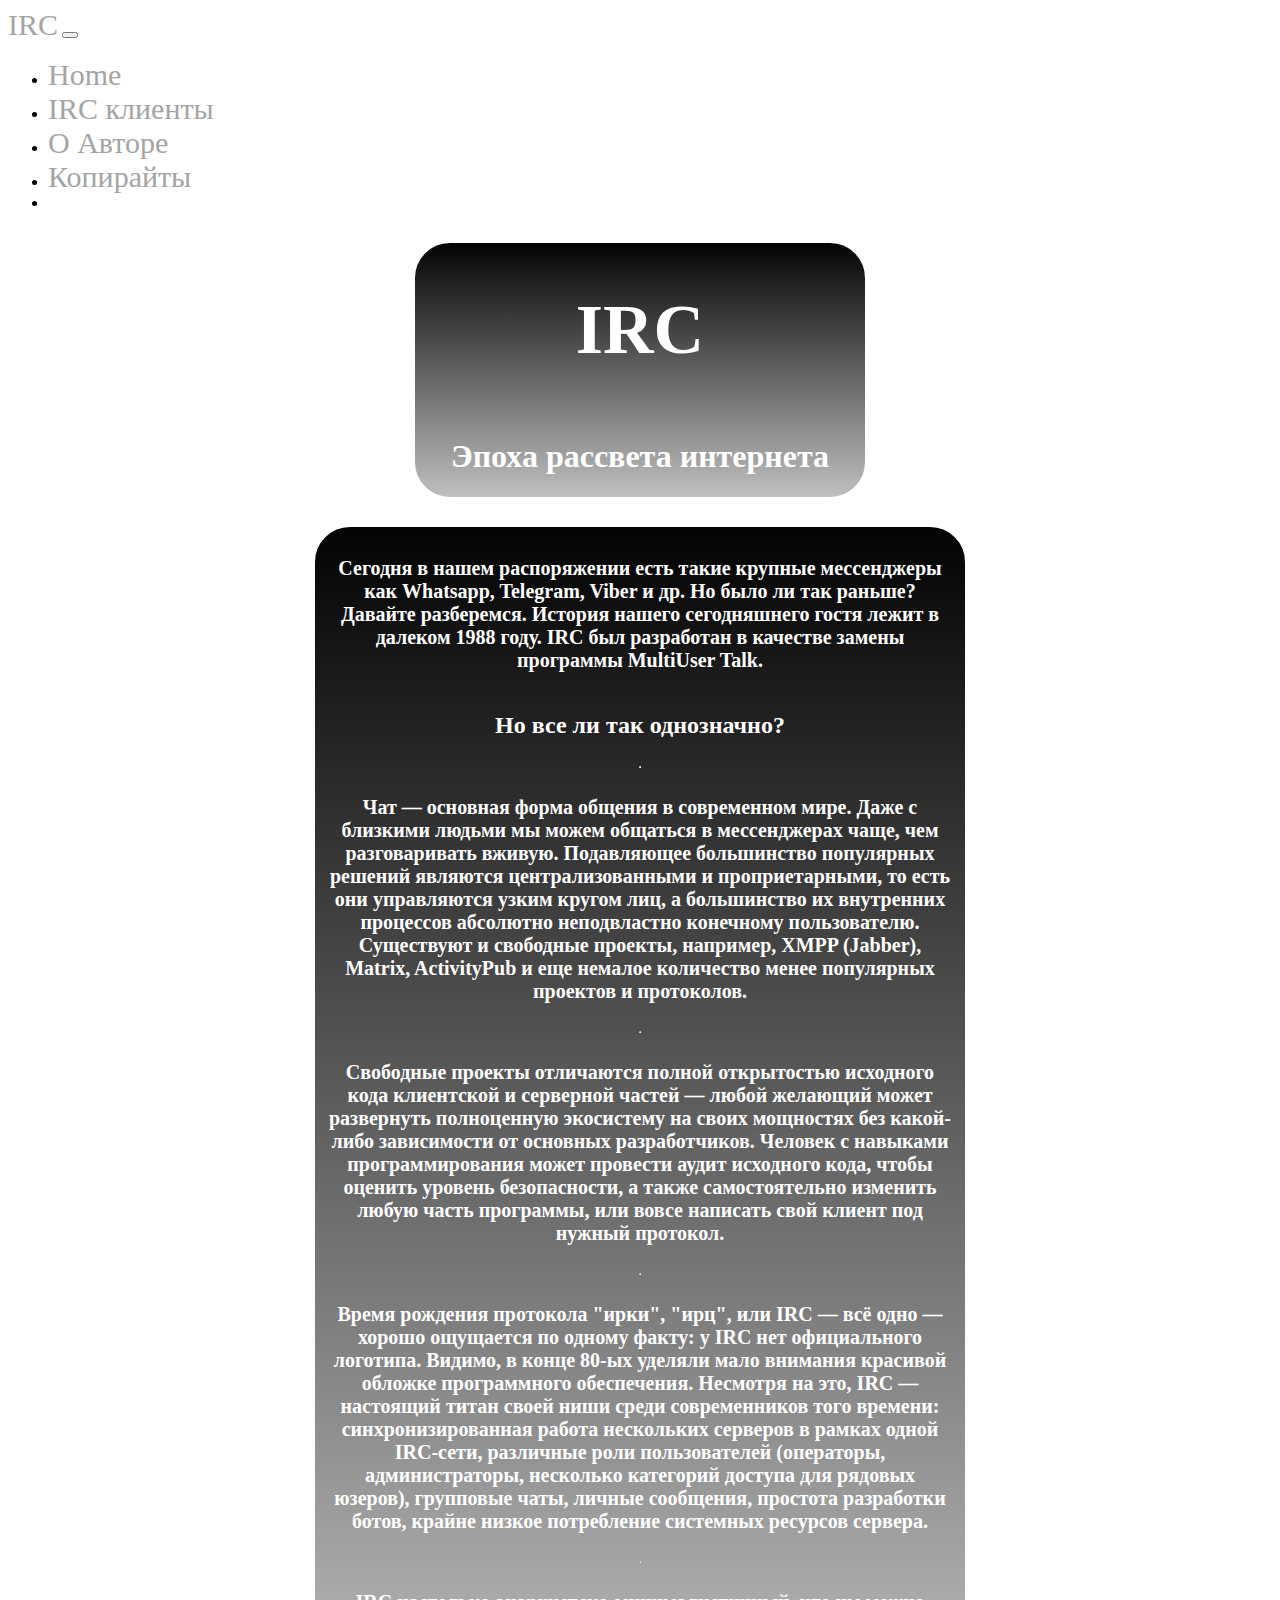
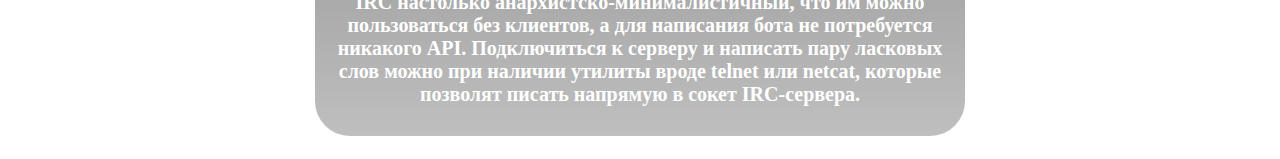
<file: index.html>
<!DOCTYPE html>
<html>

<head>
    <link href="https://cdn.jsdelivr.net/npm/bootstrap@5.3.2/dist/css/bootstrap.min.css" rel="stylesheet" integrity="sha384-T3c6CoIi6uLrA9TneNEoa7RxnatzjcDSCmG1MXxSR1GAsXEV/Dwwykc2MPK8M2HN" crossorigin="anonymous">
    <link rel="stylesheet"  href="KK.css">
    <meta charset="utf-8">
    <title>UnderConstruction</title>
</head>

<body>
    <nav class="navbar navbar-expand-lg bg-body-tertiary" data-bs-theme="dark">
        <div class="container-fluid">
          <a class="navbar-brand" href="#">IRC</a>
          <button class="navbar-toggler" type="button" data-bs-toggle="collapse" data-bs-target="#navbarSupportedContent" aria-controls="navbarSupportedContent" aria-expanded="false" aria-label="Toggle navigation">
            <span class="navbar-toggler-icon"></span>
          </button>
          <div class="collapse navbar-collapse" id="navbarSupportedContent">
            <ul class="navbar-nav me-auto mb-2 mb-lg-0">
              <li class="nav-item">
                <a class="nav-link active" aria-current="page" href="#">Home</a>
              </li>
              <li class="nav-item">
                <a class="nav-link" href="Clients.html">IRC клиенты</a>
              </li>
              <li class="nav-item">
                <a class="nav-link" href="Autors.html">О Авторе</a>
              </li>
              <li class="nav-item">
                <a class="nav-link" href="#">Копирайты</a>
              </li>
              <li class="nav-item">
              </li>
            </ul>
          </div>
        </div>
      </nav>
      <div class="teh">
    <div class="TITLE">
        <h1 class="title_text_1">IRC</h1>
        <h1 class="title_text_2">Эпоха рассвета интернета</h1>

        
    </div>
    </div>
    <div class="divEx1">
    <div class="main_text1">
        <h3 title="main_text_2">Сегодня в нашем распоряжении есть такие крупные мессенджеры как
Whatsapp, Telegram, Viber и др. Но было ли так раньше? Давайте разберемся. История нашего сегодняшнего гостя лежит в далеком 1988 году. IRC был
разработан в качестве замены программы MultiUser Talk.</h3>
          <h2 title="main_text_2">Но все ли так однозначно?</h2>
          <hr>
          <h3 title="main_text_2">Чат — основная форма общения в современном мире. Даже с близкими людьми мы можем общаться в мессенджерах чаще, чем разговаривать вживую. Подавляющее большинство популярных решений являются централизованными и проприетарными, то есть они управляются узким кругом лиц, а большинство их внутренних процессов абсолютно неподвластно конечному пользователю. Существуют и свободные проекты, например, XMPP (Jabber), Matrix, ActivityPub и еще немалое количество менее популярных проектов и протоколов.</h3>
          <hr>
          <h3 title="main_text_2">Свободные проекты отличаются полной открытостью исходного кода клиентской и серверной частей — любой желающий может развернуть полноценную экосистему на своих мощностях без какой-либо зависимости от основных разработчиков. Человек с навыками программирования может провести аудит исходного кода, чтобы оценить уровень безопасности, а также самостоятельно изменить любую часть программы, или вовсе написать свой клиент под нужный протокол.</h3>
          <hr>
          <h3 title="main_text_2">Время рождения протокола "ирки", "ирц", или IRC — всё одно — хорошо ощущается по одному факту: у IRC нет официального логотипа. Видимо, в конце 80-ых уделяли мало внимания красивой обложке программного обеспечения. Несмотря на это, IRC — настоящий титан своей ниши среди современников того времени: синхронизированная работа нескольких серверов в рамках одной IRC-сети, различные роли пользователей (операторы, администраторы, несколько категорий доступа для рядовых юзеров), групповые чаты, личные сообщения, простота разработки ботов, крайне низкое потребление системных ресурсов сервера.</h3>
          <hr>
          <h3 title="main_text_2">IRC настолько анархистско-минималистичный, что им можно пользоваться без клиентов, а для написания бота не потребуется никакого API. Подключиться к серверу и написать пару ласковых слов можно при наличии утилиты вроде telnet или netcat, которые позволят писать напрямую в сокет IRC-сервера.</h3>

    </div>
  </di>
    <script src="https://cdn.jsdelivr.net/npm/bootstrap@5.3.2/dist/js/bootstrap.bundle.min.js" integrity="sha384-C6RzsynM9kWDrMNeT87bh95OGNyZPhcTNXj1NW7RuBCsyN/o0jlpcV8Qyq46cDfL" crossorigin="anonymous"></script>
</body>

</html>
</file>
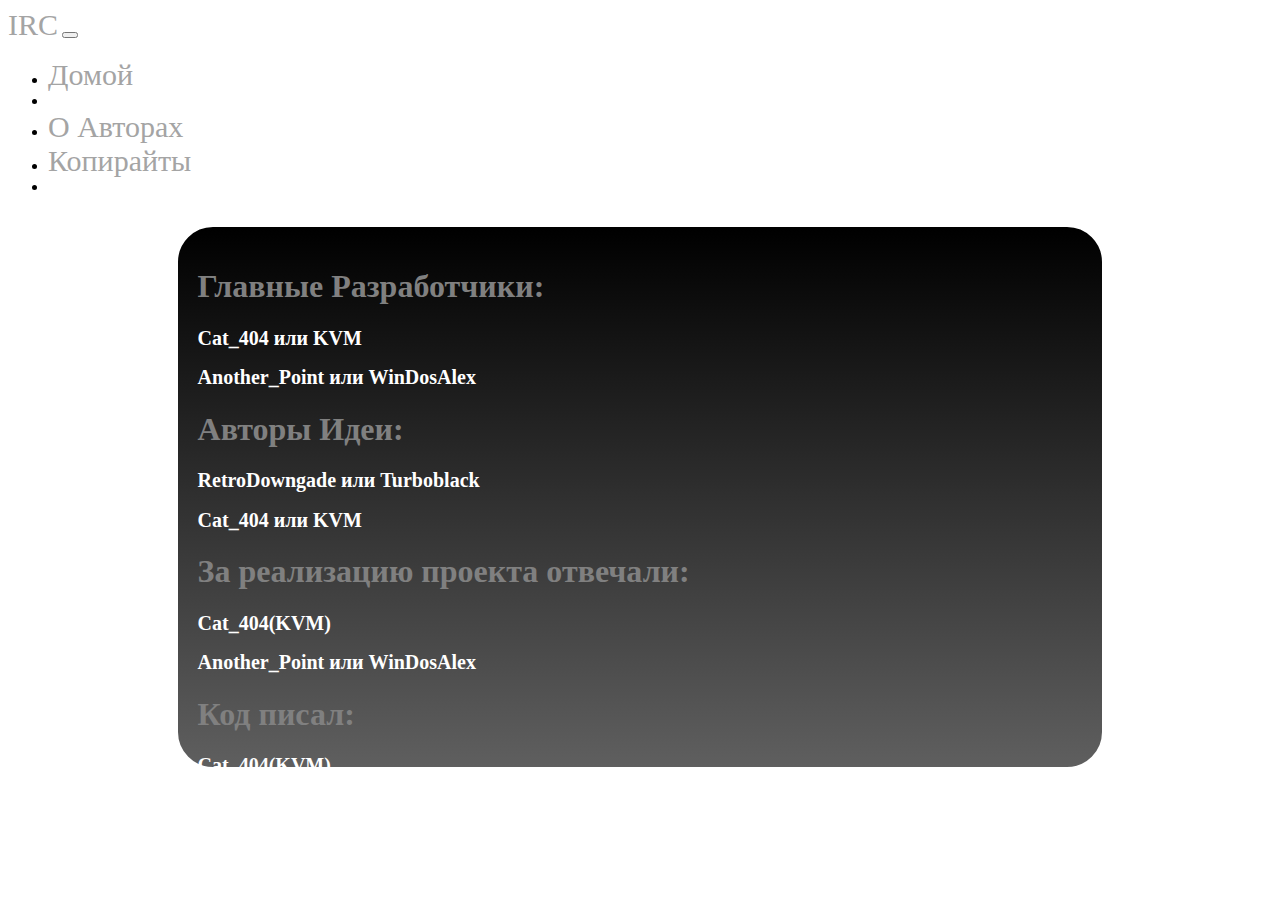
<file: Autors.html>
<!DOCTYPE html>
<html>

<head>
    <link href="https://cdn.jsdelivr.net/npm/bootstrap@5.3.2/dist/css/bootstrap.min.css" rel="stylesheet" integrity="sha384-T3c6CoIi6uLrA9TneNEoa7RxnatzjcDSCmG1MXxSR1GAsXEV/Dwwykc2MPK8M2HN" crossorigin="anonymous">
    <link rel="stylesheet"  href="KK.css">
    <meta charset="utf-8">
    <title>UnderConstruction</title>
</head>

<body>
  <nav class="navbar navbar-expand-lg bg-body-tertiary" data-bs-theme="dark">
    <div class="container-fluid">
      <a class="navbar-brand" href="index.html">IRC</a>
      <button class="navbar-toggler" type="button" data-bs-toggle="collapse" data-bs-target="#navbarSupportedContent" aria-controls="navbarSupportedContent" aria-expanded="false" aria-label="Toggle navigation">
        <span class="navbar-toggler-icon"></span>
      </button>
      <div class="collapse navbar-collapse" id="navbarSupportedContent">
        <ul class="navbar-nav me-auto mb-2 mb-lg-0">
          <li class="nav-item">
            <a class="nav-link active" aria-current="page" href="index.html">Домой</a>
          </li>
          <li class="nav-item">
          </li>
          <li class="nav-item">
            <a class="nav-link" href="#">О Авторах</a>
          </li>
          <li class="nav-item">
            <a class="nav-link" href="#">Копирайты</a>
          </li>
          <li class="nav-item">
          </li>
        </ul>
      </div>
    </div>
  </nav>
  <div class="objects">
    <div class="clients2">
      <h1 class="AutorText1">Главные Разработчики:</h1>
      <h2 class="AutorText">Cat_404 или KVM</h2>
      <h2 class="AutorText">Another_Point или WinDosAlex</h2>
      <h1 class="AutorText1">Авторы Идеи:</h1>
      <h2 class="AutorText">RetroDowngade или Turboblack</h2>
      <h2 class="AutorText">Cat_404 или KVM</h2>
      <h1 class="AutorText1">За реализацию проекта отвечали:</h1>
      <h2 class="AutorText">Cat_404(KVM)</h2>
      <h2 class="AutorText">Another_Point или WinDosAlex</h2>
      <h1 class="AutorText1">Код писал:</h1>
      <h2 class="AutorText">Cat_404(KVM)</h2>
    </div>
  </div>
    <script src="https://cdn.jsdelivr.net/npm/bootstrap@5.3.2/dist/js/bootstrap.bundle.min.js" integrity="sha384-C6RzsynM9kWDrMNeT87bh95OGNyZPhcTNXj1NW7RuBCsyN/o0jlpcV8Qyq46cDfL" crossorigin="anonymous"></script>
</body>

</html>
</file>
<file: KK.css>
body{
    background-image: url("https://4kwallpapers.com/images/walls/thumbs_3t/5592.jpg");
    background-size: 100%;
    background-attachment: fixed;
}
.TITLE{
    display: flex;
    justify-content: center;
    width: 50vh;
    text-align: center;
    flex-direction: column;
    background: linear-gradient(180deg, #030303 0%, rgba(0, 0, 0, 0.25) 100%);;
    border-radius: 40px;
    color:rgb(255, 255, 255);
    margin: 10px;
    border: 5px solid white;
}
.teh{
    display: flex;
    justify-content: center;
    text-align: center;
    align-items: center;
}
.title_text_1{
    font-size: 70px;
}
.main_text1{
    display: flex;
    justify-content: center;
    text-align: center;
    flex-direction: column;
    background: linear-gradient(180deg, #030303 0%, rgba(0, 0, 0, 0.25) 100%);;
    border-radius: 40px;
    margin: 10px;
    padding: 10px;
    width: 70vh;
    color: white;
    border: 5px solid white;
}
h3{
    font-size: 20px;
}
.gg{
    height: 40%;
    width: 80%;
  }
.alia{
    font-size: 3vw;
    text-decoration: none;
    padding: 1% 5%;
    background-color: brown;
    border-radius: 30px;
    color: rgb(232, 232, 232);
  }
  .divEx1{
    display: flex;
    justify-content: center;
    align-items: center;
    text-align: center;
    flex-direction: column;
  }
.objects{
    display: flex;
    justify-content: center;
    flex-direction: column;
    align-items: center;
}
.clients2{
    margin: 10px;
    border: 5px solid white;
    border-radius: 40px;
    background: linear-gradient(180deg, #000 0%, #5F5F5F 100%);
    width: 70%;
    height: 500px;
    padding: 20px;
}
a{
    color: rgb(164, 164, 164);
    text-decoration: none;
    font-size: 30px;
}
a:hover{
    color: rgb(116, 116, 116);
}
.AutorText1{
    color: gray;
}
.AutorText{
    color: white;
    font-size: 20px;
}
</file>
